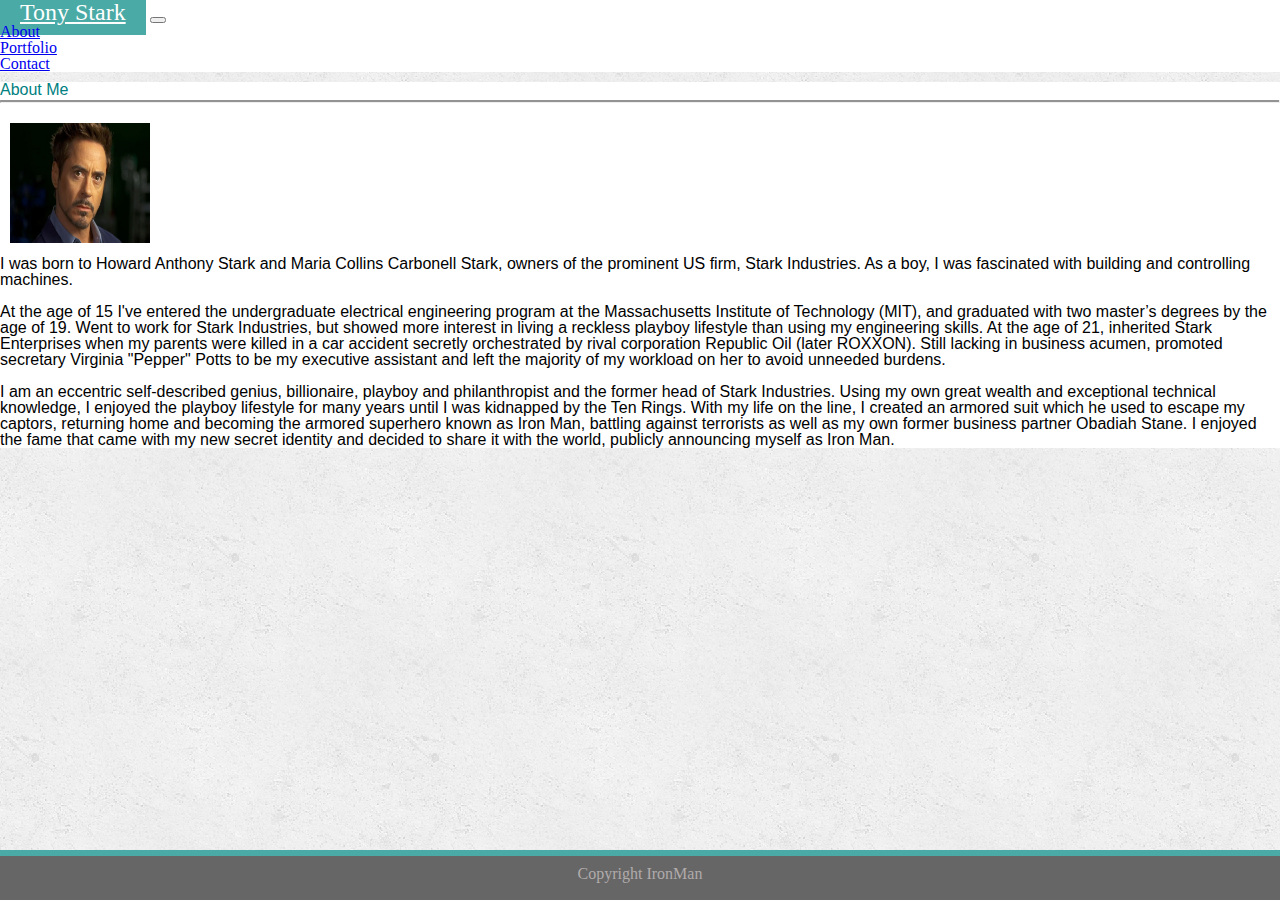
<file: index.html>
<!DOCTYPE html>
<html lang="en-us">
<head>
    <meta charset="utf-8" />
    <meta http-equiv="X-UA-Compatible" content="IE=edge">
    <title>Iron Man</title>
    <meta name="viewport" content="width=device-width, initial-scale=1">
    <link rel="stylesheet" type="text/css" media="screen" href="assets/css/reset.css" />
    <link rel="stylesheet" href="https://stackpath.bootstrapcdn.com/bootstrap/4.1.1/css/bootstrap.min.css" integrity="sha384-WskhaSGFgHYWDcbwN70/dfYBj47jz9qbsMId/iRN3ewGhXQFZCSftd1LZCfmhktB" crossorigin="anonymous">
    <link rel="stylesheet" type="text/css" media="screen" href="assets/css/style.css" />
    <script src="https://code.jquery.com/jquery-3.3.1.slim.min.js" integrity="sha384-q8i/X+965DzO0rT7abK41JStQIAqVgRVzpbzo5smXKp4YfRvH+8abtTE1Pi6jizo" crossorigin="anonymous"></script>
    <script src="https://stackpath.bootstrapcdn.com/bootstrap/4.1.1/js/bootstrap.min.js" integrity="sha384-smHYKdLADwkXOn1EmN1qk/HfnUcbVRZyYmZ4qpPea6sjB/pTJ0euyQp0Mk8ck+5T" crossorigin="anonymous"></script>
</head>
<body>
    <header>
            <nav class="navbar navbar-expand-lg navbar-light container" id="top-nav">
                    <a class="navbar-brand" id="header-title" href="index.html">Tony Stark</a>
            <button class="navbar-toggler" type="button" data-toggle="collapse" data-target="#navbarNav" aria-controls="navbarNav" aria-expanded="false" aria-label="Toggle navigation">
                <span class="navbar-toggler-icon"></span>
            </button>
            <div class="collapse navbar-collapse" id="navbarNav">
                <ul class="navbar-nav ml-auto">
                    <li class="nav-item active">
                        <a class="nav-link" href="index.html">About</a>
                    </li>
                    <li class="nav-item">
                        <a class="nav-link" href="portfolio.html">Portfolio</a>
                    </li>
                    <li class="nav-item">
                        <a class="nav-link" href="contact.html">Contact</a>
                    </li>
                </ul>
            </div>
        </nav>
    </header>
    <article class="container card">
        <div class="card-body">
        <h5 class="article-title card-title" >About Me</h5>
        <hr>
            <div class="article-img float-left">
                <img src="assets/images/tony_stark.jpg" class="img-fluid " alt="tony_stark" height="120" width="140">
            </div>
            
            <p>I was born to Howard Anthony Stark and Maria Collins Carbonell Stark, owners of the prominent US firm, Stark Industries.
            As a boy, I was fascinated with building and controlling machines.</p>
            <br>
            <p>At the age of 15 I've entered the undergraduate electrical engineering program at the Massachusetts Institute of Technology (MIT), and graduated with two master’s degrees by the age of 19.
            Went to work for Stark Industries, but showed more interest in living a reckless playboy lifestyle than using my engineering skills.
            At the age of 21, inherited Stark Enterprises when my parents were killed in a car accident secretly orchestrated by rival corporation Republic Oil (later ROXXON).
            Still lacking in business acumen, promoted secretary Virginia "Pepper" Potts to be my executive assistant and left the majority of my workload on her to avoid unneeded burdens. </p>
            <br>
            <p>I am an eccentric self-described genius, billionaire, playboy and philanthropist and the former head of Stark Industries. Using my own great wealth and exceptional technical knowledge, 
                I enjoyed the playboy lifestyle for many years until I was kidnapped by the Ten Rings. With my life on the line, I created an armored suit which he used to escape my captors, returning home and becoming the armored superhero known as Iron Man, battling against terrorists as well as my own former business partner Obadiah Stane. I enjoyed the fame that came with my new secret identity and decided to share it with the world, publicly announcing myself as Iron Man.</p>
        </div>
    </article>

    <footer class="fixed-bottom">
        <div class="footer-divider"></div>
        <div id="copyright">Copyright IronMan</div>
    </footer>
    
</body>
</html>
</file>
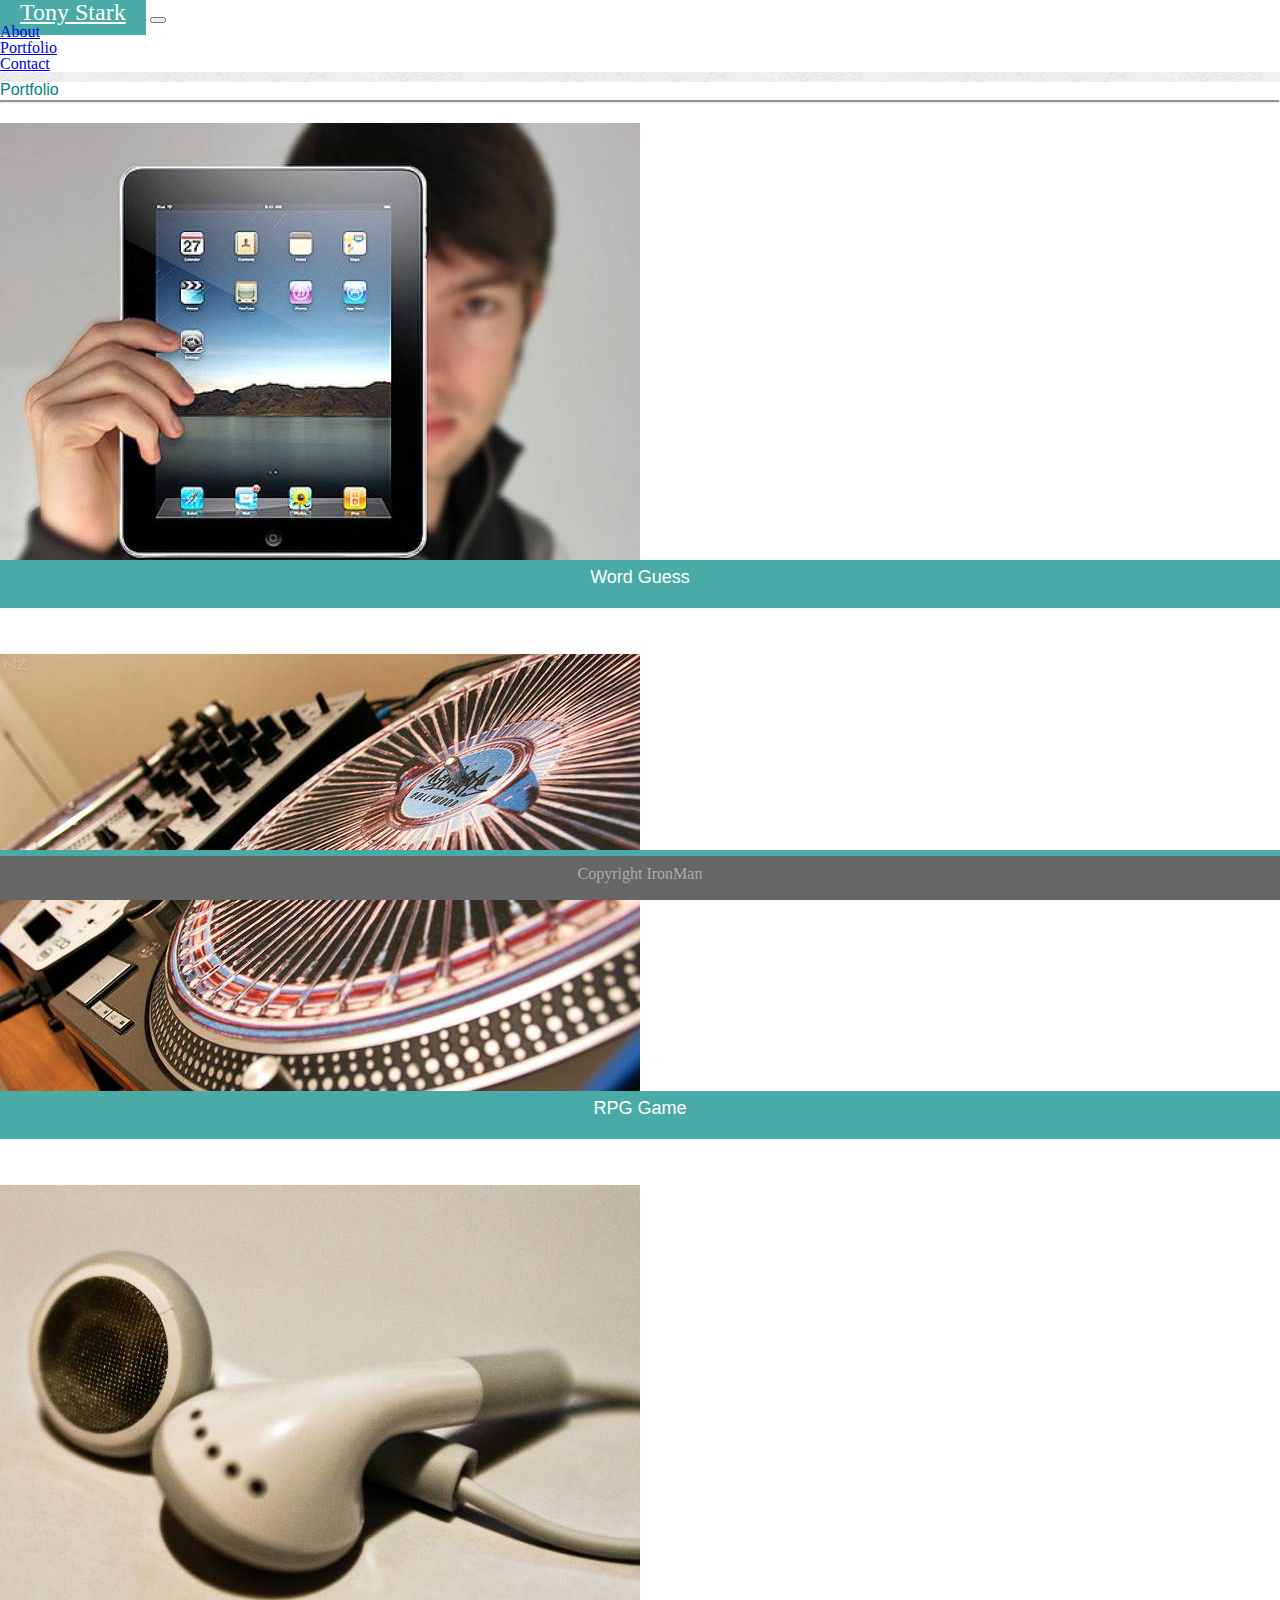
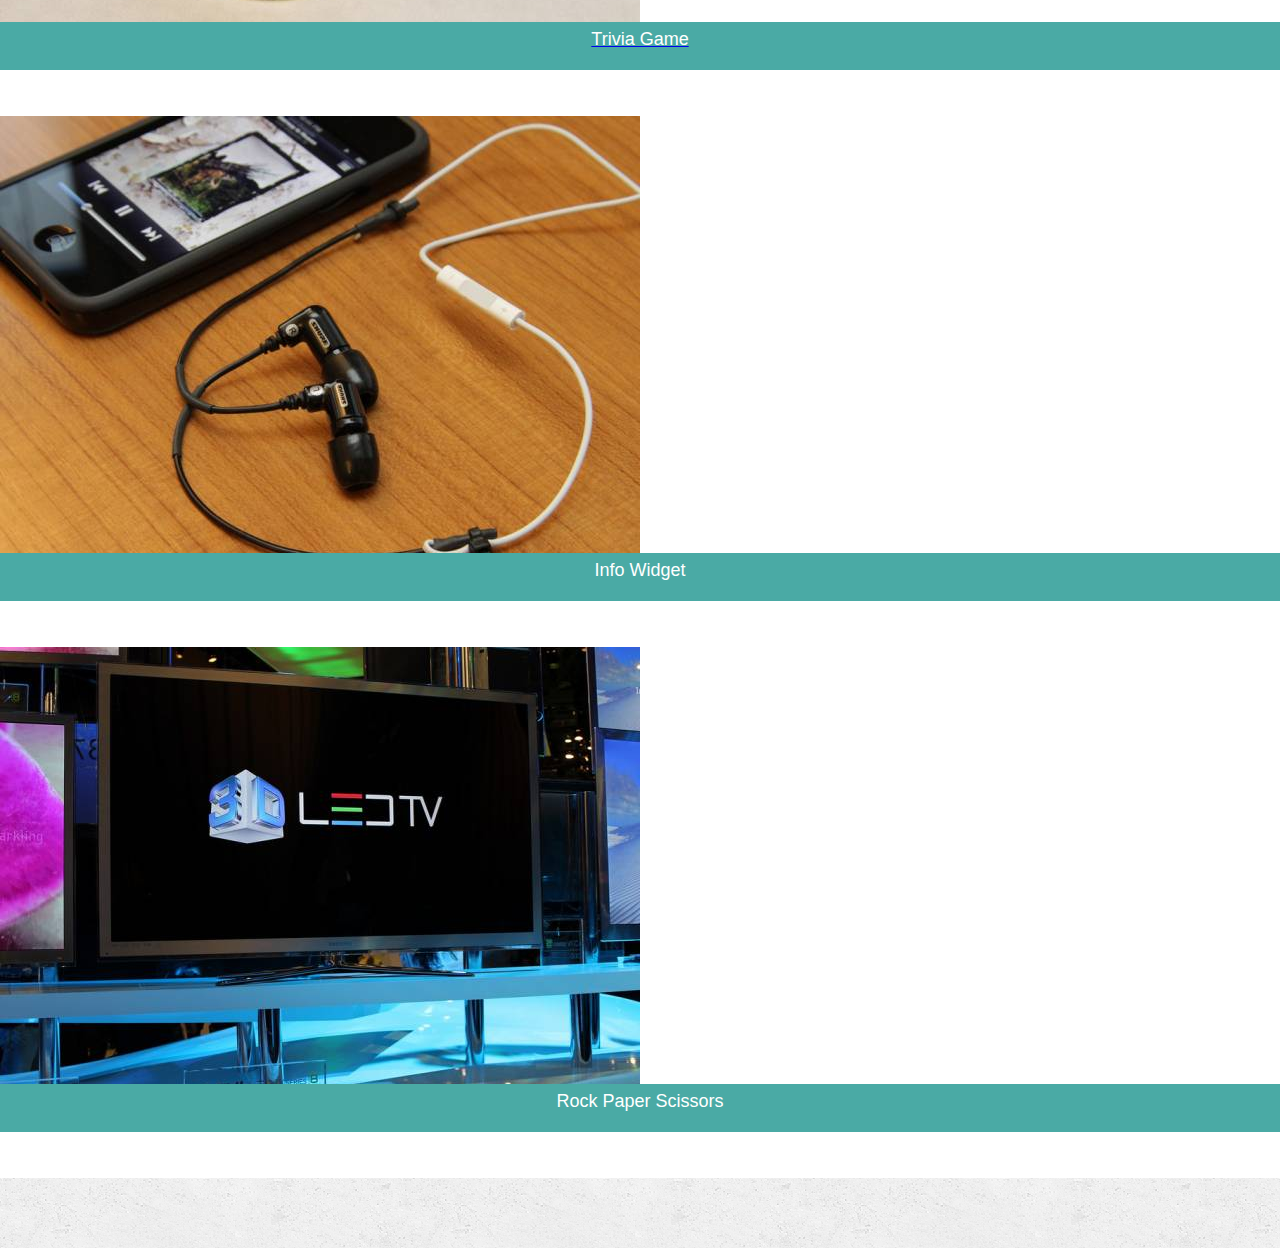
<file: portfolio.html>
<!DOCTYPE html>
<html lang="en-us">

<head>
    <meta charset="utf-8" />
    <meta http-equiv="X-UA-Compatible" content="IE=edge">
    <title>Iron Man</title>
    <meta name="viewport" content="width=device-width, initial-scale=1">
    <link rel="stylesheet" type="text/css" media="screen" href="assets/css/reset.css" />
    <link rel="stylesheet" href="https://stackpath.bootstrapcdn.com/bootstrap/4.1.1/css/bootstrap.min.css" integrity="sha384-WskhaSGFgHYWDcbwN70/dfYBj47jz9qbsMId/iRN3ewGhXQFZCSftd1LZCfmhktB" crossorigin="anonymous">
    <link rel="stylesheet" type="text/css" media="screen" href="assets/css/style.css" />
    <script src="https://code.jquery.com/jquery-3.3.1.slim.min.js" integrity="sha384-q8i/X+965DzO0rT7abK41JStQIAqVgRVzpbzo5smXKp4YfRvH+8abtTE1Pi6jizo" crossorigin="anonymous"></script>
    <script src="https://stackpath.bootstrapcdn.com/bootstrap/4.1.1/js/bootstrap.min.js" integrity="sha384-smHYKdLADwkXOn1EmN1qk/HfnUcbVRZyYmZ4qpPea6sjB/pTJ0euyQp0Mk8ck+5T" crossorigin="anonymous"></script>
</head>

<body>
    <header>
        <nav class="navbar navbar-expand-lg navbar-light container" id="top-nav">
            <a class="navbar-brand" id="header-title" href="index.html">Tony Stark</a>
            <button class="navbar-toggler" type="button" data-toggle="collapse" data-target="#navbarNav" aria-controls="navbarNav" aria-expanded="false"
                aria-label="Toggle navigation">
                <span class="navbar-toggler-icon"></span>
            </button>
            <div class="collapse navbar-collapse" id="navbarNav">
                <ul class="navbar-nav ml-auto">
                    <li class="nav-item">
                        <a class="nav-link" href="index.html">About</a>
                    </li>
                    <li class="nav-item active">
                        <a class="nav-link" href="portfolio.html">Portfolio</a>
                    </li>
                    <li class="nav-item">
                        <a class="nav-link" href="contact.html">Contact</a>
                    </li>
                </ul>
            </div>
        </nav>
    </header>
    <article class="container card">
        <div class="card-body">
            <h5 class="article-title card-title">Portfolio</h5>
            <hr>
            <div class="row">
                <div class="col-md-4">
                    <img src="assets/images/technics-q-c-640-480-1.jpg" class="img-fluid" alt="word guess">
                    <div class=text-block>
                        Word Guess
                    </div>
                </div>
                <div class="col-md-4">
                    <img src="assets/images/technics-q-c-640-480-2.jpg" class="img-fluid" alt="RPG Game">
                    <div class=text-block>
                        RPG Game
                    </div>
                </div>
            </div>
            <div class="row">
                <div class="col-md-4">
                    <a target="_blank" href="https://rronakk.github.io/trivia/">
                        <img src="assets/images/technics-q-c-640-480-5.jpg" class="img-fluid" alt="Trivia Game">
                        <div class=text-block>
                            Trivia Game
                        </div>
                    </a>
                </div>
                <div class="col-md-4">
                    <img src="assets/images/technics-q-c-640-480-7.jpg" class="img-fluid" alt="Info Widget">
                    <div class=text-block>
                        Info Widget
                    </div>
                </div>
            </div>
            <div class="row">
                <div class="col-md-4">
                    <img src="assets/images/technics-q-c-640-480-9.jpg" class="img-fluid " alt="Rock Paper Scissors">
                    <div class=text-block>
                        Rock Paper Scissors
                    </div>
                </div>
            </div>
        </div>
    </article>
    <footer class="fixed-bottom">
        <div class="footer-divider"></div>
        <div id="copyright">Copyright IronMan</div>
    </footer>

</body>

</html>
</file>
<file: assets/css/style.css>
#top-nav {
    background-color: white;
    padding :0px;
}
header {
    font-family: Georgia, 'Times New Roman', Times, serif;
    background-color:white;
}

#header-title {
    font-size: 24px;
    background: #4aaaa5;
    color: white;
    width: auto;
    padding: 10px 20px;
    margin-bottom: 3px;
}

.article-title {
    color: teal;
}
body{
    background-image: url(../images/concrete_seamless.png);
    padding-bottom: 70px;
}

article {
    background: white;
    margin-top: 10px;
    font-family: Arial, Helvetica, sans-serif;
}
hr {
    background: #949393;
    height: 2px;
    margin: 2px 0px 20px ;
    border-top: 3px;
}

.article-img {
    margin: 10px;
}

#copyright {
    margin-top: 20px;
}

footer {
    height: 50px;
    background: #666666;
    text-align: center;
    color: #b1abab;
    bottom: 0;
    position: absolute;
    left: 0px;
    width: 100%;
}

#copyright {
    margin-top: 10px;
}

.footer-divider {
    color: #4aaaa5;
    margin: 0px; 
    border: 3px solid;
}
.btn-primary {
    background-color: #4aaaa5;
    border-color: #4aaaa5;
}
form {
    color: #777777;
}
.text-block {
    position: relative;
    bottom: 46px; 
    background: #4aaaa5;
    color:white;
    height: 40px;
    padding-top: 8px;
    text-align: center;
    font-family: Arial, Helvetica, sans-serif;
    font-size: 18px;
}
</file>
